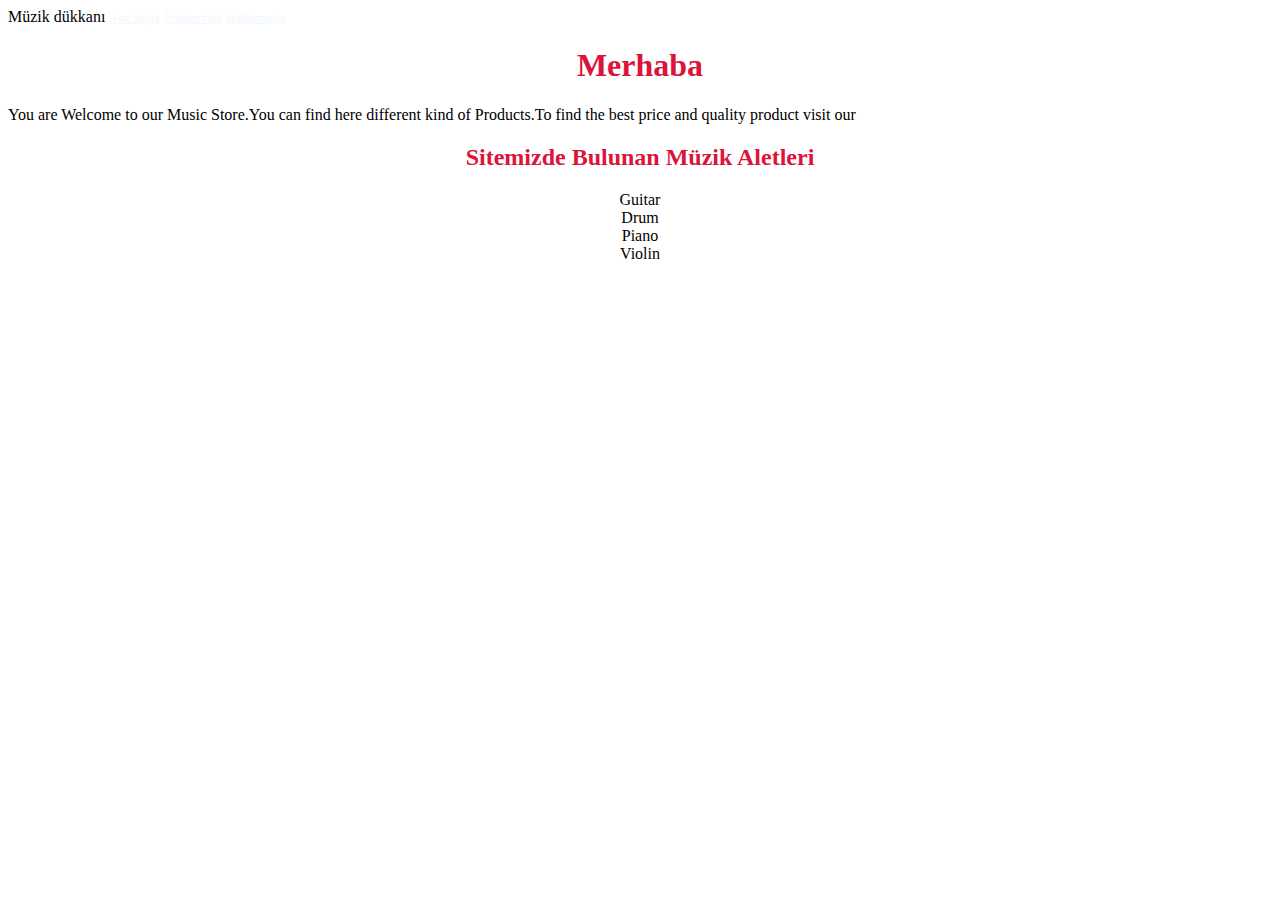
<file: index.html>
<!doctype html>
<html lang="en">
  <head>
    <!-- Required meta tags -->
    <meta charset="utf-8">
    <meta name="viewport" content="width=device-width, initial-scale=1, shrink-to-fit=no">

    <!-- Bootstrap CSS -->
    <link rel="stylesheet" href="https://cdn.jsdelivr.net/npm/bootstrap@4.5.3/dist/css/bootstrap.min.css" integrity="sha384-TX8t27EcRE3e/ihU7zmQxVncDAy5uIKz4rEkgIXeMed4M0jlfIDPvg6uqKI2xXr2" crossorigin="anonymous">
    <link rel="stylesheet" href="style.css">

    <title>Hello, world!</title>
  </head>
  <body>
    <div class="bg-secondary mt-3 text-danger">
        Müzik dükkanı
        <a style="color: aliceblue;font-size: 12px;" href="index.html">Ana Sayfa</a>    
        <a style="color: aliceblue;font-size: 12px;" href="product.html">Ürünlerimiz</a>  
        <a style="color: aliceblue;font-size: 12px;;" href="about-us.html">Hakkımızda</a>
    </div>

   
    <h1 style="text-align:center;color: crimson;">Merhaba</h1>
    <p>You are Welcome to our Music Store.You can find here different kind of Products.To find the best price and
        quality product visit our</p>
        <h2 style="text-align:center;color: crimson;">Sitemizde Bulunan Müzik Aletleri</h2>
        
        <div class="container">
            <div class="row">  
                <div class="col-sm-4"></div>                       
                <div class="col-sm-4">
                    <li>Guitar</li>
                    <li>Drum</li>
                    <li>Piano</li>
                    <li>Violin</li>
                </div>
                <div class="col-sm-4"></div>
              
            </div>
        </div>







    <!-- Optional JavaScript; choose one of the two! -->

    <!-- Option 1: jQuery and Bootstrap Bundle (includes Popper) -->
    <script src="https://code.jquery.com/jquery-3.5.1.slim.min.js" integrity="sha384-DfXdz2htPH0lsSSs5nCTpuj/zy4C+OGpamoFVy38MVBnE+IbbVYUew+OrCXaRkfj" crossorigin="anonymous"></script>
    <script src="https://cdn.jsdelivr.net/npm/bootstrap@4.5.3/dist/js/bootstrap.bundle.min.js" integrity="sha384-ho+j7jyWK8fNQe+A12Hb8AhRq26LrZ/JpcUGGOn+Y7RsweNrtN/tE3MoK7ZeZDyx" crossorigin="anonymous"></script>

    <!-- Option 2: jQuery, Popper.js, and Bootstrap JS
    <script src="https://code.jquery.com/jquery-3.5.1.slim.min.js" integrity="sha384-DfXdz2htPH0lsSSs5nCTpuj/zy4C+OGpamoFVy38MVBnE+IbbVYUew+OrCXaRkfj" crossorigin="anonymous"></script>
    <script src="https://cdn.jsdelivr.net/npm/popper.js@1.16.1/dist/umd/popper.min.js" integrity="sha384-9/reFTGAW83EW2RDu2S0VKaIzap3H66lZH81PoYlFhbGU+6BZp6G7niu735Sk7lN" crossorigin="anonymous"></script>
    <script src="https://cdn.jsdelivr.net/npm/bootstrap@4.5.3/dist/js/bootstrap.min.js" integrity="sha384-w1Q4orYjBQndcko6MimVbzY0tgp4pWB4lZ7lr30WKz0vr/aWKhXdBNmNb5D92v7s" crossorigin="anonymous"></script>
    -->
  </body>
</html>
</file>
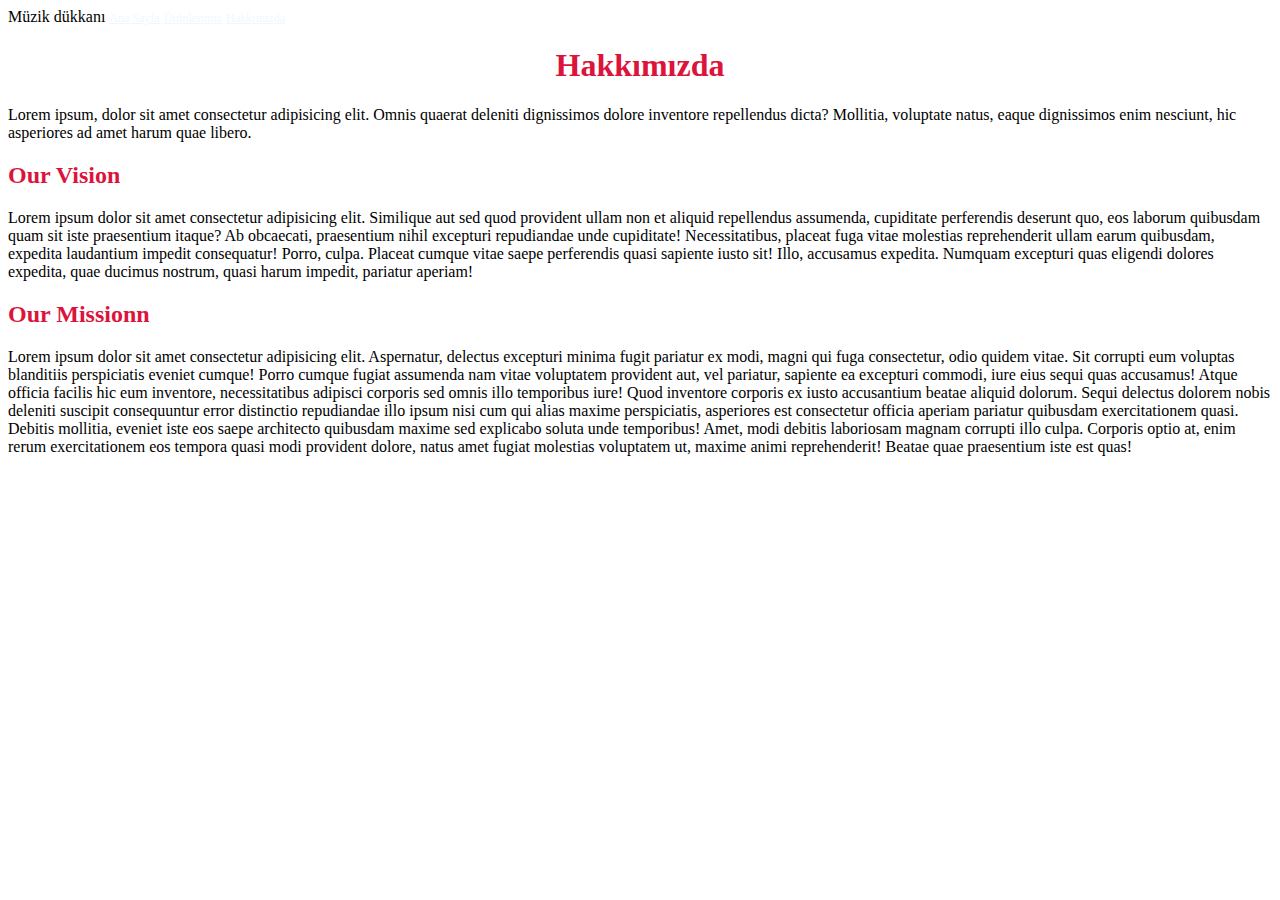
<file: about-us.html>
<!doctype html>
<html lang="en">
  <head>
    <!-- Required meta tags -->
    <meta charset="utf-8">
    <meta name="viewport" content="width=device-width, initial-scale=1, shrink-to-fit=no">

    <!-- Bootstrap CSS -->
    <link rel="stylesheet" href="https://cdn.jsdelivr.net/npm/bootstrap@4.5.3/dist/css/bootstrap.min.css" integrity="sha384-TX8t27EcRE3e/ihU7zmQxVncDAy5uIKz4rEkgIXeMed4M0jlfIDPvg6uqKI2xXr2" crossorigin="anonymous">
    <link rel="stylesheet" href="style.css">

    <title>Hello, world!</title>
  </head>
  <body>
    <div class="bg-secondary mt-3 text-danger">
        Müzik dükkanı
        <a style="color: aliceblue;font-size: 12px;" href="index.html">Ana Sayfa</a>    
        <a style="color: aliceblue;font-size: 12px;" href="product.html">Ürünlerimiz</a>  
        <a style="color: aliceblue;font-size: 12px;;" href="about-us.html">Hakkımızda</a>
    </div>

   
    <h1 style="text-align:center;color: crimson;">Hakkımızda</h1>
    <p>Lorem ipsum, dolor sit amet consectetur adipisicing elit. Omnis quaerat deleniti dignissimos dolore inventore repellendus dicta? Mollitia, voluptate natus, eaque dignissimos enim nesciunt, hic asperiores ad amet harum quae libero.</p>
    <h2 style="color: crimson;">Our Vision</h2>
    <p>Lorem ipsum dolor sit amet consectetur adipisicing elit. Similique aut sed quod provident ullam non et aliquid repellendus assumenda, cupiditate perferendis deserunt quo, eos laborum quibusdam quam sit iste praesentium itaque? Ab obcaecati, praesentium nihil excepturi repudiandae unde cupiditate! Necessitatibus, placeat fuga vitae molestias reprehenderit ullam earum quibusdam, expedita laudantium impedit consequatur! Porro, culpa. Placeat cumque vitae saepe perferendis quasi sapiente iusto sit! Illo, accusamus expedita. Numquam excepturi quas eligendi dolores expedita, quae ducimus nostrum, quasi harum impedit, pariatur aperiam!</p>
    <h2 style="color: crimson;">Our Missionn</h2>
    <p>Lorem ipsum dolor sit amet consectetur adipisicing elit. Aspernatur, delectus excepturi minima fugit pariatur ex modi, magni qui fuga consectetur, odio quidem vitae. Sit corrupti eum voluptas blanditiis perspiciatis eveniet cumque! Porro cumque fugiat assumenda nam vitae voluptatem provident aut, vel pariatur, sapiente ea excepturi commodi, iure eius sequi quas accusamus! Atque officia facilis hic eum inventore, necessitatibus adipisci corporis sed omnis illo temporibus iure! Quod inventore corporis ex iusto accusantium beatae aliquid dolorum. Sequi delectus dolorem nobis deleniti suscipit consequuntur error distinctio repudiandae illo ipsum nisi cum qui alias maxime perspiciatis, asperiores est consectetur officia aperiam pariatur quibusdam exercitationem quasi. Debitis mollitia, eveniet iste eos saepe architecto quibusdam maxime sed explicabo soluta unde temporibus! Amet, modi debitis laboriosam magnam corrupti illo culpa. Corporis optio at, enim rerum exercitationem eos tempora quasi modi provident dolore, natus amet fugiat molestias voluptatem ut, maxime animi reprehenderit! Beatae quae praesentium iste est quas!</p>
        
       






    <!-- Optional JavaScript; choose one of the two! -->

    <!-- Option 1: jQuery and Bootstrap Bundle (includes Popper) -->
    <script src="https://code.jquery.com/jquery-3.5.1.slim.min.js" integrity="sha384-DfXdz2htPH0lsSSs5nCTpuj/zy4C+OGpamoFVy38MVBnE+IbbVYUew+OrCXaRkfj" crossorigin="anonymous"></script>
    <script src="https://cdn.jsdelivr.net/npm/bootstrap@4.5.3/dist/js/bootstrap.bundle.min.js" integrity="sha384-ho+j7jyWK8fNQe+A12Hb8AhRq26LrZ/JpcUGGOn+Y7RsweNrtN/tE3MoK7ZeZDyx" crossorigin="anonymous"></script>

    <!-- Option 2: jQuery, Popper.js, and Bootstrap JS
    <script src="https://code.jquery.com/jquery-3.5.1.slim.min.js" integrity="sha384-DfXdz2htPH0lsSSs5nCTpuj/zy4C+OGpamoFVy38MVBnE+IbbVYUew+OrCXaRkfj" crossorigin="anonymous"></script>
    <script src="https://cdn.jsdelivr.net/npm/popper.js@1.16.1/dist/umd/popper.min.js" integrity="sha384-9/reFTGAW83EW2RDu2S0VKaIzap3H66lZH81PoYlFhbGU+6BZp6G7niu735Sk7lN" crossorigin="anonymous"></script>
    <script src="https://cdn.jsdelivr.net/npm/bootstrap@4.5.3/dist/js/bootstrap.min.js" integrity="sha384-w1Q4orYjBQndcko6MimVbzY0tgp4pWB4lZ7lr30WKz0vr/aWKhXdBNmNb5D92v7s" crossorigin="anonymous"></script>
    -->
  </body>
</html>
</file>
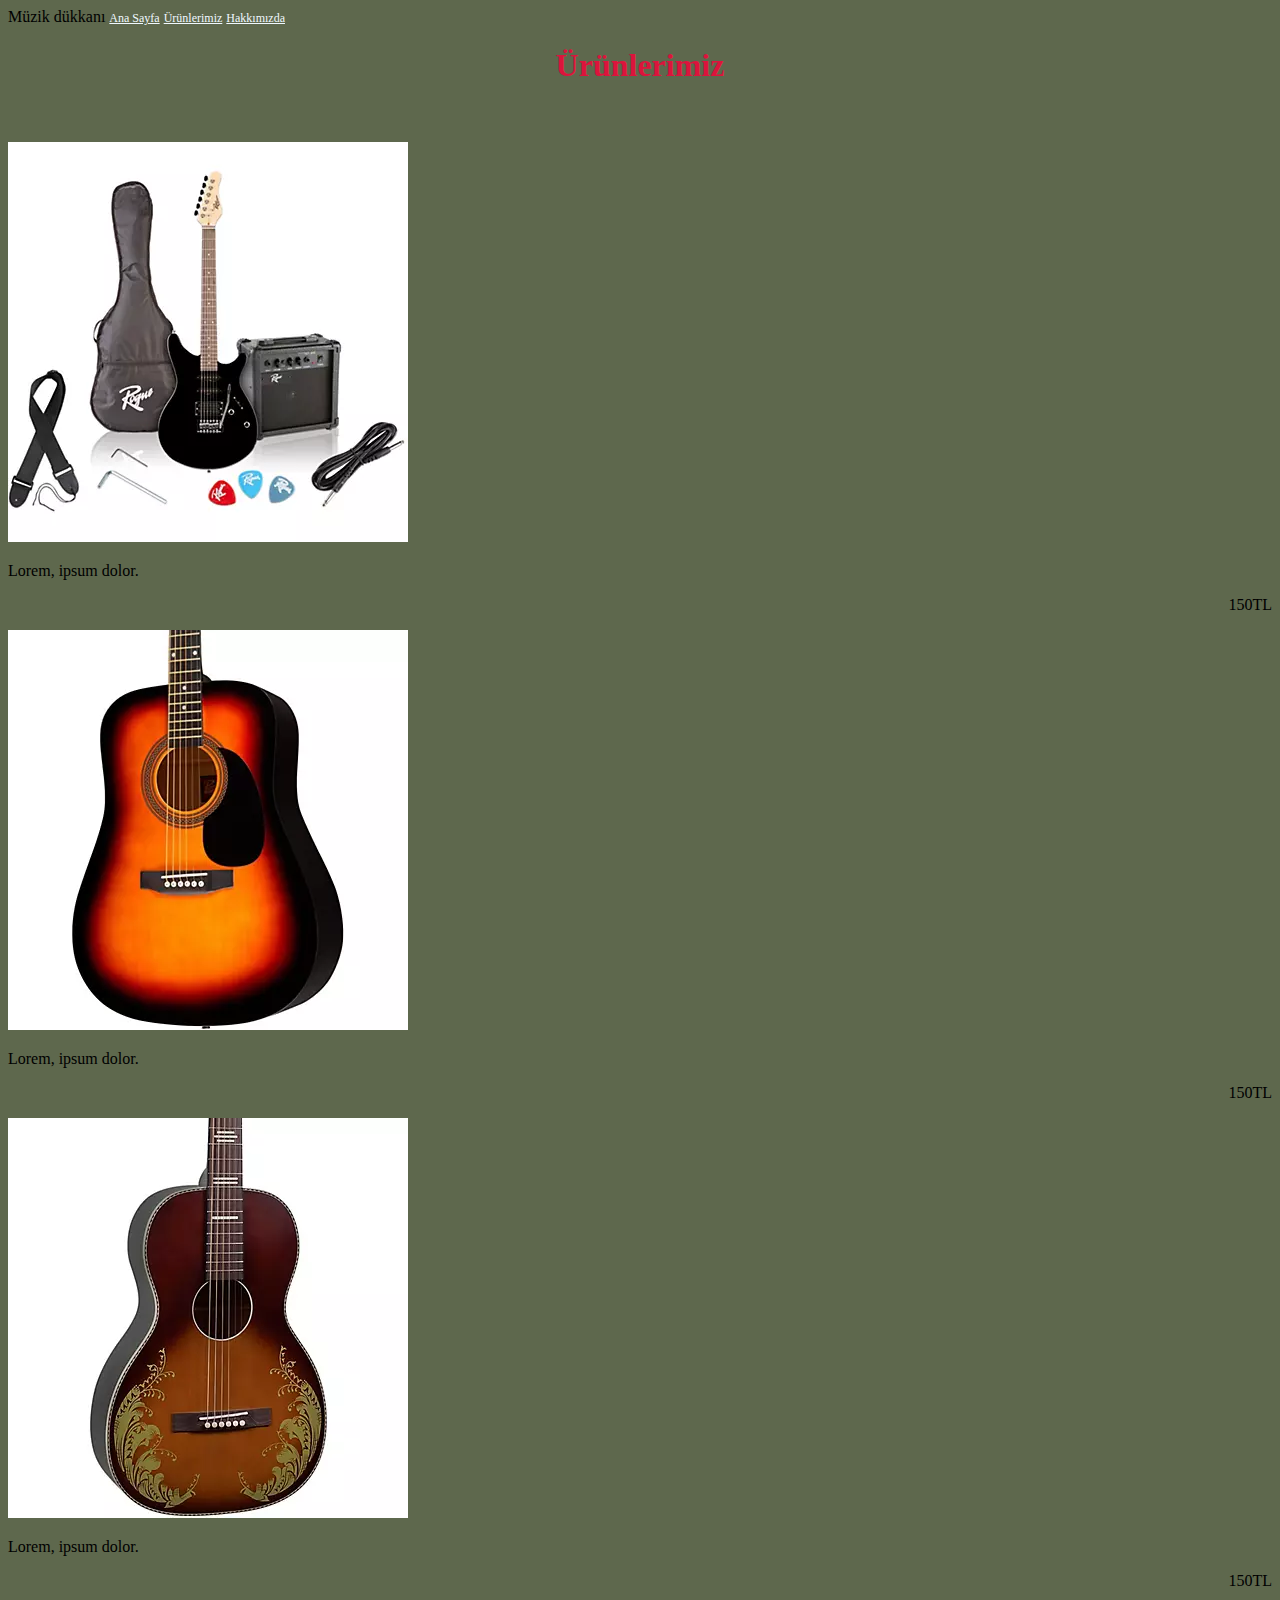
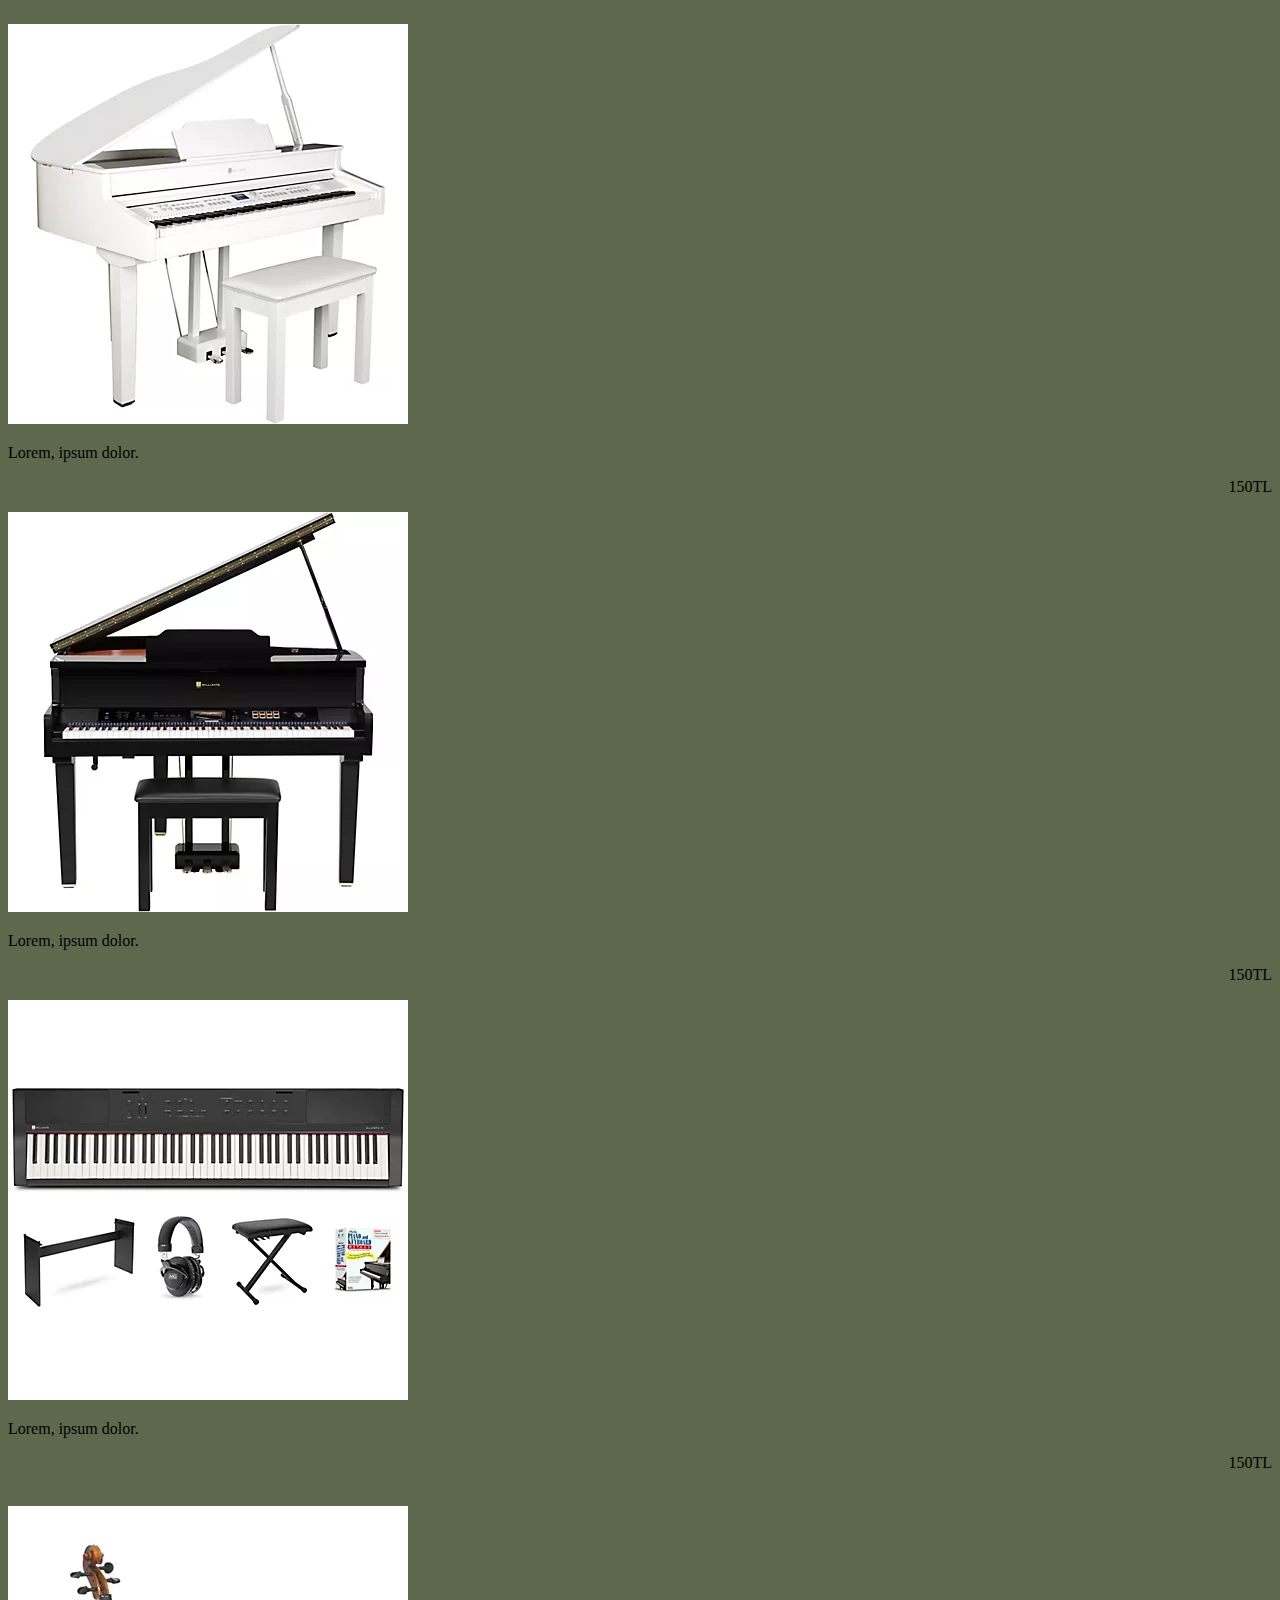
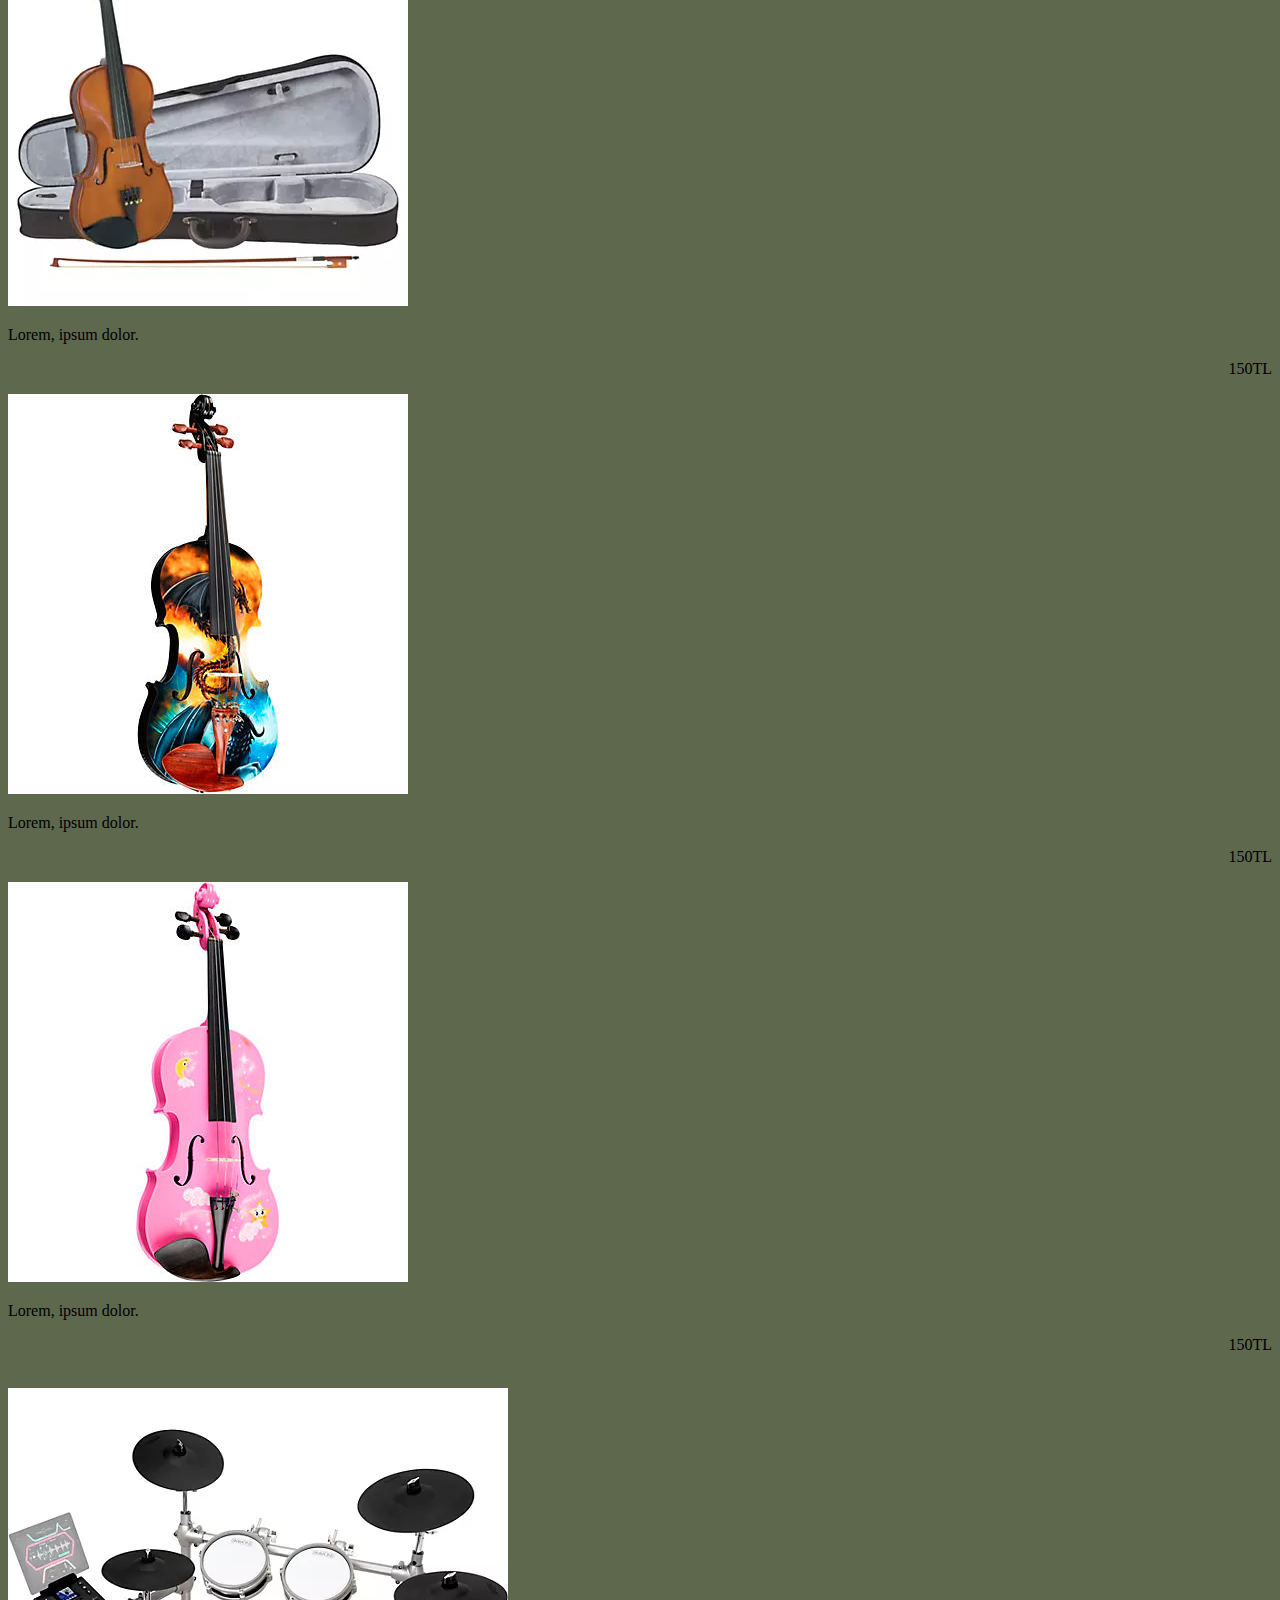
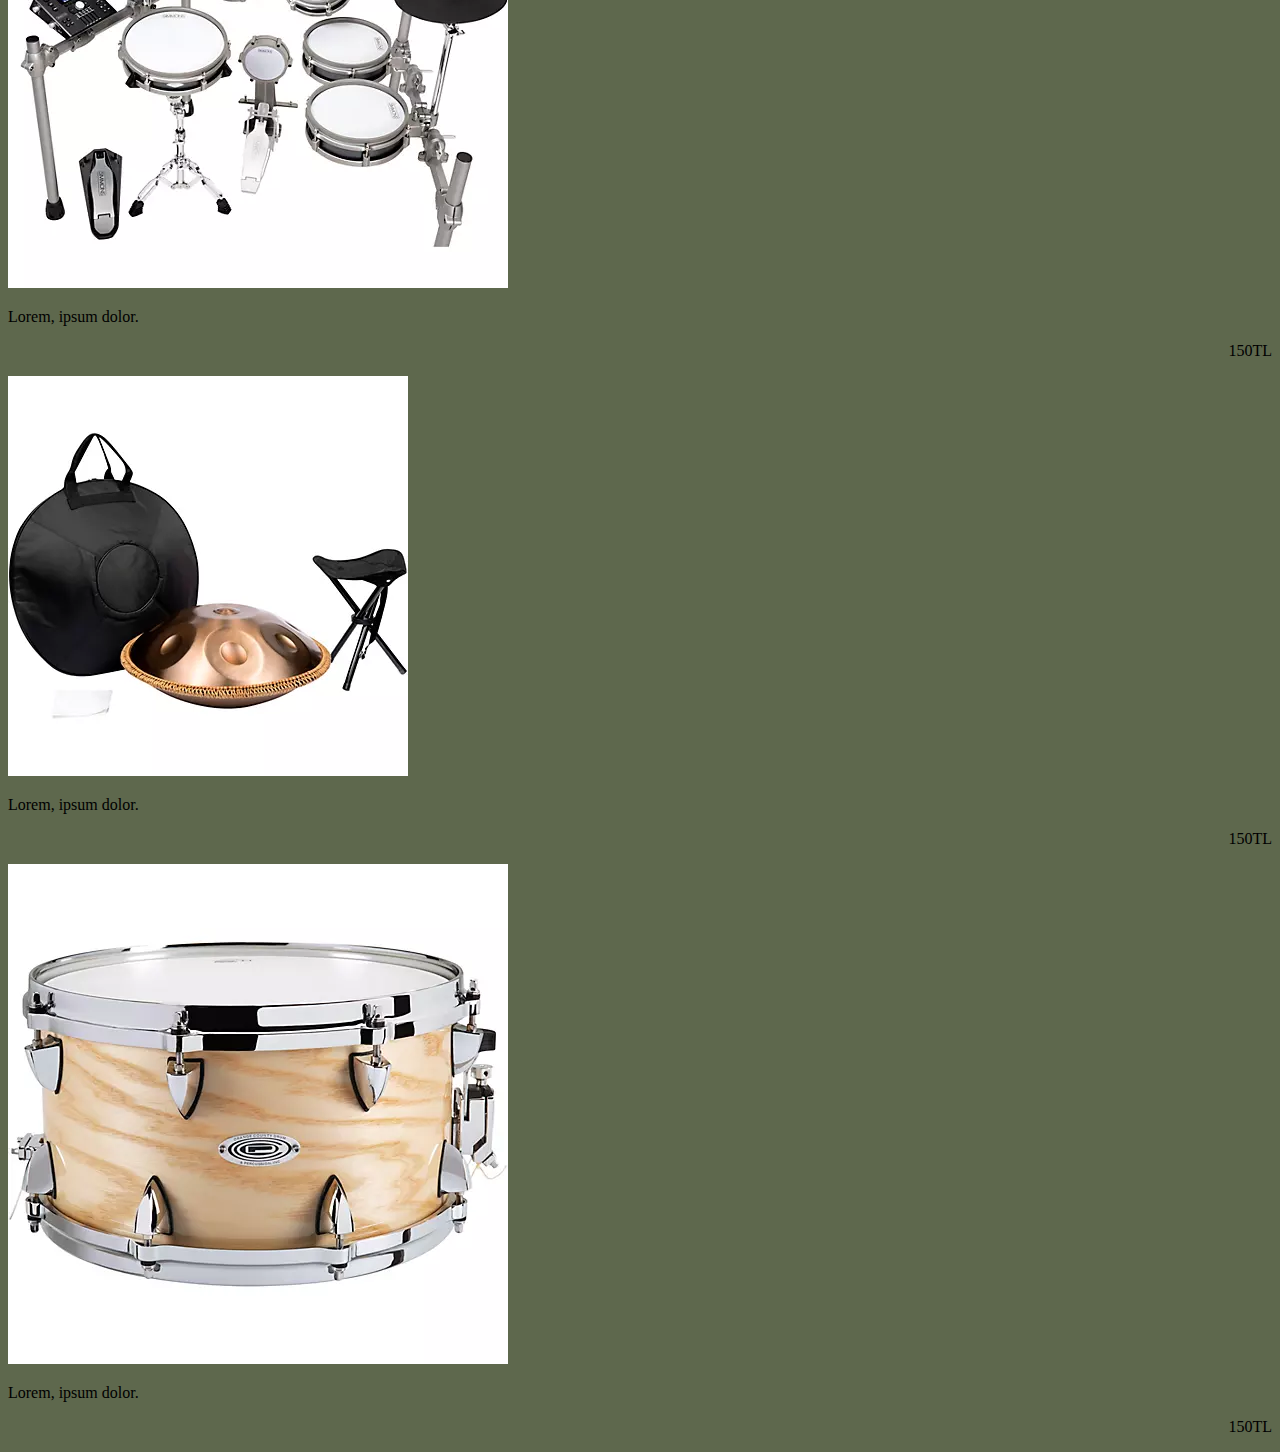
<file: product.html>
<!doctype html>
<html lang="en">
  <head>
    <!-- Required meta tags -->
    <meta charset="utf-8">
    <meta name="viewport" content="width=device-width, initial-scale=1, shrink-to-fit=no">

    <!-- Bootstrap CSS -->
    <link rel="stylesheet" href="https://cdn.jsdelivr.net/npm/bootstrap@4.5.3/dist/css/bootstrap.min.css" integrity="sha384-TX8t27EcRE3e/ihU7zmQxVncDAy5uIKz4rEkgIXeMed4M0jlfIDPvg6uqKI2xXr2" crossorigin="anonymous">

    <title>Hello, world!</title>
  </head>
  <body style="background-color:rgb(94, 104, 77)">
    <div class="bg-secondary mt-3 text-danger">
        Müzik dükkanı
        <a style="color: aliceblue;font-size: 12px;" href="index.html">Ana Sayfa</a>    
        <a style="color: aliceblue;font-size: 12px;" href="product.html">Ürünlerimiz</a>  
        <a style="color: aliceblue;font-size: 12px;;" href="about-us.html">Hakkımızda</a>
    </div>

   
    <h1 style="color: crimson;text-align: center;">Ürünlerimiz</h1>
    <br><br>
    
        
        
        <div class="container">
            
            <div class="row"> 
                <div class="col-sm-1 mb-3  mr-3">
                    
                </div>     
                <div class="col-sm-3 mb-3 bg-white mr-3">
                    <img class="w-100" src="images/guitar-3.webp" alt="">
                    <p>Lorem, ipsum dolor.</p>
                    <p style="text-align:right">150TL</p>
                </div>                       
                <div class="col-sm-3 mb-3 bg-white mr-3">
                    <img class="w-100" src="images/guitar-1.webp" alt="">
                    <p>Lorem, ipsum dolor.</p>
                    <p style="text-align:right">150TL</p>
                </div>
                <div class="col-sm-3 mb-3 bg-white mr-3">
                    <img class="w-100" src="images/guitar-2.webp" alt="">
                    <p>Lorem, ipsum dolor.</p>
                    <p style="text-align:right">150TL</p>
                </div>              
            </div>
            <br>
            <div class="row">  
                <div class="col-sm-1 mb-3  mr-3">
                    
                </div> 
                <div class="col-sm-3 mb-3 bg-white mr-3">
                    <img class="w-100" src="images/piano-1.webp" alt="">
                    <p>Lorem, ipsum dolor.</p>
                    <p style="text-align:right">150TL</p>                    
                </div>                       
                <div class="col-sm-3 mb-3 bg-white mr-3">
                    <img class="w-100" src="images/piano-2.webp" alt="">
                    <p>Lorem, ipsum dolor.</p>
                    <p style="text-align:right">150TL</p>
                </div>
                <div class="col-sm-3 mb-3 bg-white mr-3">
                    <img class="w-100" src="images/piano-3.webp" alt="">
                    <p>Lorem, ipsum dolor.</p>
                    <p style="text-align:right">150TL</p>
                </div>              
            </div>
            <br>
            <div class="row">
                <div class="col-sm-1 mb-3  mr-3">
                    
                </div>   
                <div class="col-sm-3 mb-3 bg-white mr-3">
                    <img class="w-100" src="images/violin-1.webp" alt="">
                    <p>Lorem, ipsum dolor.</p>
                    <p style="text-align:right">150TL</p>
                </div>                       
                <div class="col-sm-3 mb-3 bg-white mr-3 ">
                    <img class="w-100" src="images/violin-2.jpg" alt="">
                    <p>Lorem, ipsum dolor.</p>
                    <p style="text-align:right">150TL</p>
                </div>
                <div class="col-sm-3 mb-3 bg-white mr-3 ">
                    <img class="w-100" src="images/violin-3.jpg" alt="">
                    <p>Lorem, ipsum dolor.</p>
                    <p style="text-align:right">150TL</p>
                </div>              
            </div>
            <br>
            <div class="row">  
                <div class="col-sm-1 mb-3  mr-3">
                    
                </div> 
                <div class="col-sm-3 mb-3 bg-white mr-3">
                    <img class="w-100" src="images/drum-1.webp " alt="">
                    <p>Lorem, ipsum dolor.</p>
                    <p style="text-align:right">150TL</p>
                </div>   
                <div class="col-sm-3 mb-3 bg-white mr-3">
                    <img class="w-100" src="images/drum-3.webp" alt="">
                    <p>Lorem, ipsum dolor.</p>
                    <p style="text-align:right">150TL</p>
                </div>                       
                <div class="col-sm-3 mb-3 bg-white mr-3">
                    <img class="w-100" src="images/drum-2.webp" alt="">
                    <p>Lorem, ipsum dolor.</p>
                    <p style="text-align:right">150TL</p>
                </div>
                           
            </div>
        </div>


    <!-- Optional JavaScript; choose one of the two! -->

    <!-- Option 1: jQuery and Bootstrap Bundle (includes Popper) -->
    <script src="https://code.jquery.com/jquery-3.5.1.slim.min.js" integrity="sha384-DfXdz2htPH0lsSSs5nCTpuj/zy4C+OGpamoFVy38MVBnE+IbbVYUew+OrCXaRkfj" crossorigin="anonymous"></script>
    <script src="https://cdn.jsdelivr.net/npm/bootstrap@4.5.3/dist/js/bootstrap.bundle.min.js" integrity="sha384-ho+j7jyWK8fNQe+A12Hb8AhRq26LrZ/JpcUGGOn+Y7RsweNrtN/tE3MoK7ZeZDyx" crossorigin="anonymous"></script>

    <!-- Option 2: jQuery, Popper.js, and Bootstrap JS
    <script src="https://code.jquery.com/jquery-3.5.1.slim.min.js" integrity="sha384-DfXdz2htPH0lsSSs5nCTpuj/zy4C+OGpamoFVy38MVBnE+IbbVYUew+OrCXaRkfj" crossorigin="anonymous"></script>
    <script src="https://cdn.jsdelivr.net/npm/popper.js@1.16.1/dist/umd/popper.min.js" integrity="sha384-9/reFTGAW83EW2RDu2S0VKaIzap3H66lZH81PoYlFhbGU+6BZp6G7niu735Sk7lN" crossorigin="anonymous"></script>
    <script src="https://cdn.jsdelivr.net/npm/bootstrap@4.5.3/dist/js/bootstrap.min.js" integrity="sha384-w1Q4orYjBQndcko6MimVbzY0tgp4pWB4lZ7lr30WKz0vr/aWKhXdBNmNb5D92v7s" crossorigin="anonymous"></script>
    -->
  </body>
</html>
</file>
<file: style.css>
li{
    text-align: center;
    margin-left: auto;
    margin-right: auto;
}
</file>
